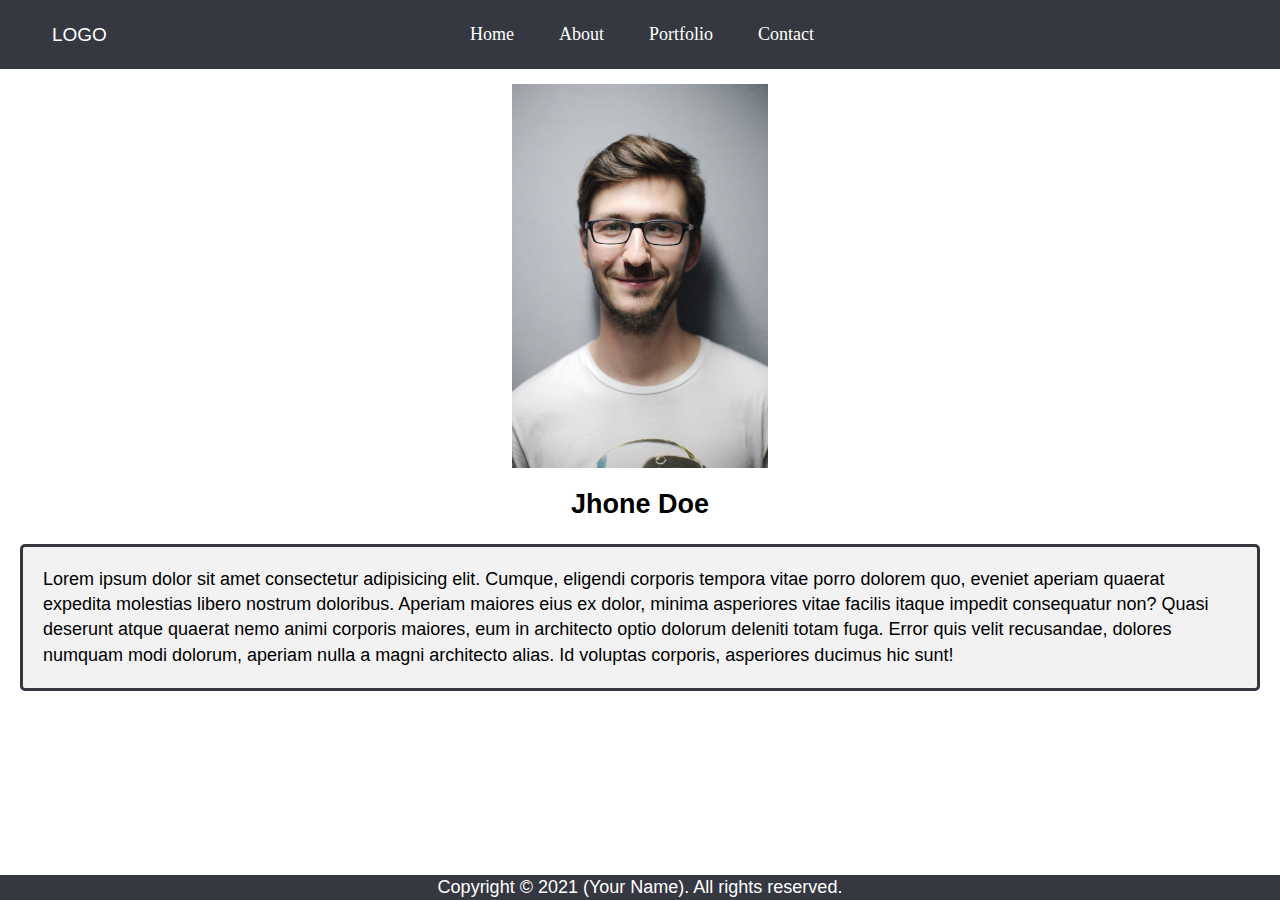
<file: about.html>
<!DOCTYPE html>
<html lang="en">
<head>
    <meta charset="UTF-8">
    <meta http-equiv="X-UA-Compatible" content="IE=edge">
    <meta name="viewport" content="width=device-width, initial-scale=1.0">
    <link rel="stylesheet" href="style.css">
    <title>Portfolio</title>
</head>
<body>
    <div id="rc_logo">
        <a href="#home" title="Logo">LOGO</a> <!-- Swap this placeholder out for your logo image -->
        </div>  
        <div class="rc_nav" id="centered_nav">
        <a href="index.html" title="Home">Home</a>
        <a href="about.html" title="About">About</a>
        <a href="portfolio.html" title="Portfolio">Portfolio</a>
        <a href="Contact.html" title="Contact">Contact</a>
        <a href="javascript:void(0);" title="Menu" style="font-size:18px;" class="icon" onclick="myFunction()">&#9776;</a>
        </div>
        
        <img src="pexel.jpg" alt="yourphotohere">
        <h2>Jhone Doe</h2>
        <div class="container">
        <p>Lorem ipsum dolor sit amet consectetur adipisicing elit. Cumque, eligendi corporis tempora vitae porro dolorem quo, eveniet aperiam quaerat expedita molestias libero nostrum doloribus. Aperiam maiores eius ex dolor, minima asperiores vitae facilis itaque impedit consequatur non? Quasi deserunt atque quaerat nemo animi corporis maiores, eum in architecto optio dolorum deleniti totam fuga. Error quis velit recusandae, dolores numquam modi dolorum, aperiam nulla a magni architecto alias. Id voluptas corporis, asperiores ducimus hic sunt!
        </p>    
        </div>
        
        <div class="footer">
            <p>Copyright © 2021 (Your Name). All rights reserved.</p>
          </div>
    
<script src="/js/main.js"></script>
</body>
</html>
</file>
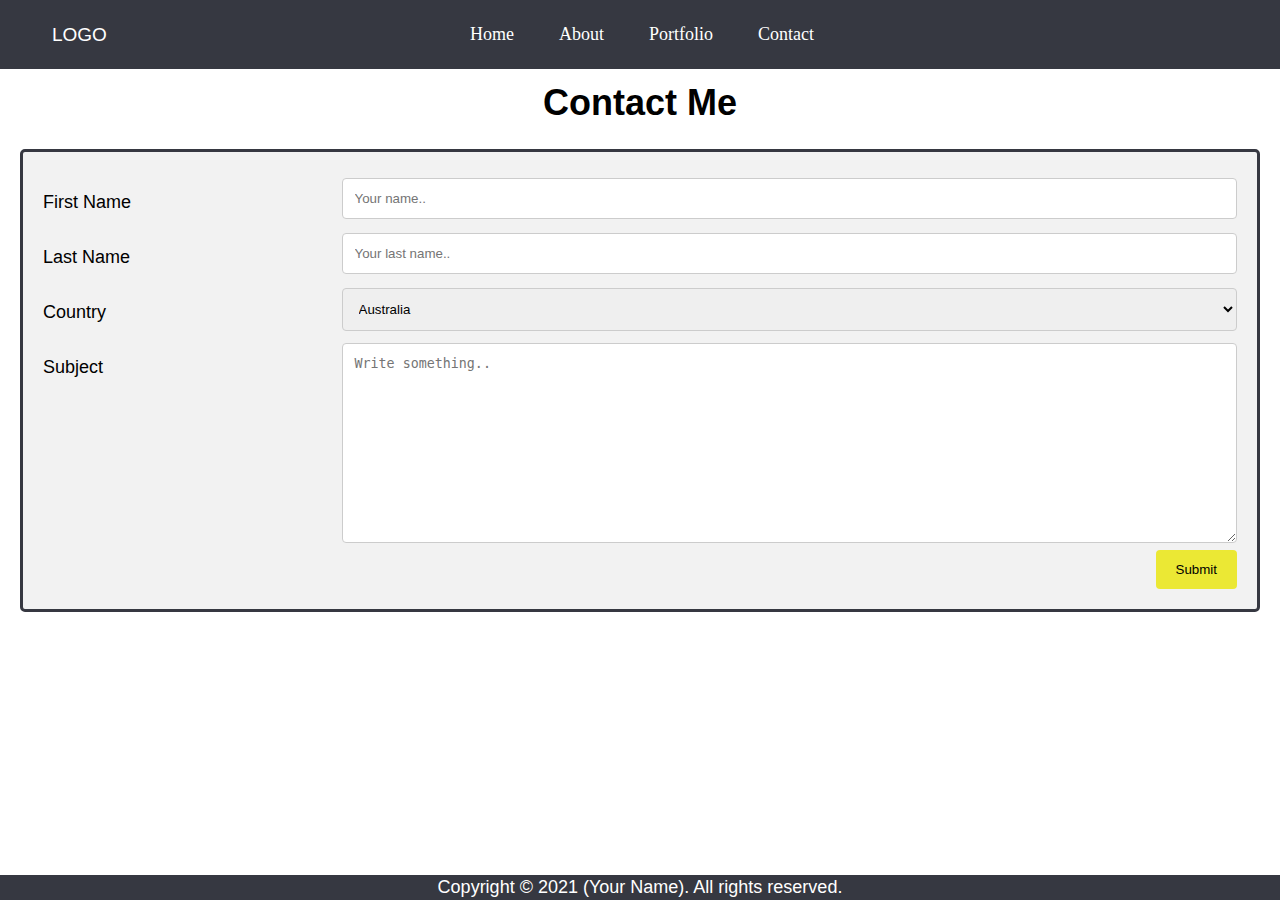
<file: Contact.html>
<!DOCTYPE html>
<html lang="en">
<head>
    <meta charset="UTF-8">
    <meta http-equiv="X-UA-Compatible" content="IE=edge">
    <meta name="viewport" content="width=device-width, initial-scale=1.0">
    <link rel="stylesheet" href="style.css">
    <title>Portfolio</title>
</head>
<body>
    <div id="rc_logo">
        <a href="#home" title="Logo">LOGO</a> <!-- Swap this placeholder out for your logo image -->
        </div>  
        
        <div class="rc_nav" id="centered_nav">
        <a href="index.html" title="Home">Home</a>
        <a href="about.html" title="About">About</a>
        <a href="portfolio.html" title="Portfolio">Portfolio</a>
        <a href="Contact.html" title="Contact">Contact</a>
        <a href="javascript:void(0);" title="Menu" style="font-size:18px;" class="icon" onclick="myFunction()">&#9776;</a>
        </div>

        <div class="cont">
            <h1>Contact Me</h1>
        </div>


        <div class="container">
            <form action="/action_page.php">
              <div class="row">
                <div class="col-25">
                  <label for="fname">First Name</label>
                </div>
                <div class="col-75">
                  <input type="text" id="fname" name="firstname" placeholder="Your name..">
                </div>
              </div>
              <div class="row">
                <div class="col-25">
                  <label for="lname">Last Name</label>
                </div>
                <div class="col-75">
                  <input type="text" id="lname" name="lastname" placeholder="Your last name..">
                </div>
              </div>
              <div class="row">
                <div class="col-25">
                  <label for="country">Country</label>
                </div>
                <div class="col-75">
                  <select id="country" name="country">
                    <option value="australia">Australia</option>
                    <option value="canada">Canada</option>
                    <option value="usa">USA</option>
                  </select>
                </div>
              </div>
              <div class="row">
                <div class="col-25">
                  <label for="subject">Subject</label>
                </div>
                <div class="col-75">
                  <textarea id="subject" name="subject" placeholder="Write something.." style="height:200px"></textarea>
                </div>
              </div>
              <div class="row">
                <input type="submit" value="Submit">
              </div>
            </form>
          </div>
        
          <div class="footer">
            <p>Copyright © 2021 (Your Name). All rights reserved.</p>
          </div>
    
<script src="/js/main.js"></script>
</body>
</html>
</file>
<file: style.css>
@import url('https://fonts.googleapis.com/css2?family=Noto+Sans+Display&display=swap');

*{
    margin: 0;
    padding: 0;
}

*,
  *::before,
  *::after {
    box-sizing: inherit;
  }

html{
  box-sizing: border-box;
  
  /* Set font size for easy rem calculations
   * default document font size = 16px, 1rem = 16px, 100% = 16px
   * (100% / 16px) * 10 = 62.5%, 1rem = 10px, 62.5% = 10px
  */
  font-size: 62.5%;
  scroll-behavior: smooth;
}
body{
  font-family: 'Poppins', sans-serif;
    font-size: 1.8rem; /* 18px */
    font-weight: 400;
    line-height: 1.4;
    
}
#rc_logo {
    left: 30px;
    padding: 22px;
    position: absolute;
    color: #fff;
    font-size: 19px;
    
    text-decoration: none;
   }
   
   #rc_logo a { 
   color: inherit; 
   text-decoration: none;
   } 
   
   .rc_nav {
     overflow: hidden;
     background-color: #363841;
     text-align: center;
     z-index: 6;
   }
   
   .rc_nav a {
    display: inline-block;
    margin-right: -4px;  /* inline-block gap fix */
    color: #fff;
    padding: 22px 22px;
    text-decoration: none;
    font-family: Poppins;
    font-size: 18px;
    -webkit-transition: background 0.3s linear;
    -moz-transition: background 0.3s linear;
    -ms-transition: background 0.3s linear;
    -o-transition: background 0.3s linear;
    transition: background 0.3s linear;
    z-index: 9;
   }
   
   .rc_nav a:hover {
     background-color: #575b69;
     color:  #8e909b;
   }
   
   .rc_nav .icon {
     display: none;
   }
   
   .rc_content {
     text-align: center; 
     padding-left:14px; 
     font-family: Poppins; 
     margin-top: 100px;  
     color: #8e909b;
   }
   
   
   @media screen and (max-width: 820px) {
     .rc_nav a {display: none;}
     .rc_nav a.icon {
       float: right;
       display: block;
       width: 60px;
     }
   }
   
   @media screen and (max-width: 820px) {
     .rc_nav.responsive {position: relative; top: 73px;}
     .rc_nav.responsive .icon {
       position: fixed;
       right: 0;
       top: 0;
     }
     .rc_nav.responsive a {
       float: none;
       display: block;
       text-align: center;
     }
   
 }

img{
  width: 20%;
  display: block;
  margin-left: auto;
  margin-right: auto;
  margin-top: 15px;
}
@media screen and (max-width: 818px) {
  img {
    width: 40%;
    display: block;
    margin-left: auto;
    margin-right: auto;
    margin-top: 15px;
    border-radius: 50%;
    border: solid 3px;
    border-color: black;
  }
}

button{
  display: block;
  margin-left: auto;
  margin-right: auto;
  margin-top: 6%;
  height: 30px;
  background-color: #ebe834;
  width: 200px;
  border-radius: 16px;
  color: black;
  
  
}



@media screen and (max-width: 799px) {
  button {
  display: block;
  margin-left: auto;
  margin-right: auto;
  margin-top: 20%;
  height: 30px;
  background-color: #ebe834;
  width: 200px;
  border-radius: 16px;
  color: black;
  
  }
}

h2{
  text-align: center;
  margin-top: 18px;
}

.container{
  margin-top: 30px;
  margin: 20px;
  border: 3px solid;
  border-color: #363841;
  padding: 7px;

}




.projects-section {
  text-align: center;
  padding: 10rem 2rem;
  background: var(--main-blue);
}

.projects-section-header {
  max-width: 640px;
  margin: 0 auto 6rem auto;
  border-bottom: 0.2rem solid var(--main-white);
}

@media (max-width: 28.75em) {
  .projects-section-header {
    font-size: 4rem;
  }
}

/* "Automagic" image grid using no media queries */
.projects-grid {
  display: grid;
  grid-template-columns: repeat(auto-fit, minmax(320px, 1fr));
  grid-gap: 4rem;
  width: 100%;
  max-width: 1280px;
  margin: 0 auto;
  margin-bottom: 6rem;
}

@media (max-width: 30.625em) {
  .projects-section {
    padding: 6rem 1rem;
  }

  .projects-grid {
    grid-template-columns: 1fr;
  }
}

.project {
  background: var(--main-gray);
  box-shadow: 1px 1px 2px rgba(0, 0, 0, 0.5);
  border-radius: 2px;
}

.code {
  color: var(--main-gray);
  transition: color 0.3s ease-out;
}

.project:hover .code {
  color: #ff7f50;
}

.project-image {
  height: calc(100% - 6.8rem);
  width: 100%;
  object-fit: cover;
}

.project-title {
  font-size: 2rem;
  padding: 2rem 0.5rem;
}

.btn {
  display: inline-block;
  padding: 1rem 2rem;
  border-radius: 2px;
}

.btn-show-all {
  font-size: 2rem;
  background: var(--main-gray);
  transition: background 0.3s ease-out;
}

.btn-show-all:hover {
  background: var(--main-red);
}

.btn-show-all:hover > i {
  transform: translateX(2px);
}

.btn-show-all > i {
  margin-left: 10px;
  transform: translateX(0);
  transition: transform 0.3s ease-out;
}


input[type=text], select, textarea {
  width: 100%;
  padding: 12px;
  border: 1px solid #ccc;
  border-radius: 4px;
  resize: vertical;
}

label {
  padding: 12px 12px 12px 0;
  display: inline-block;
}

input[type=submit] {
  background-color: #ebe834;
  color: black;
  padding: 12px 20px;
  border: none;
  border-radius: 4px;
  cursor: pointer;
  float: right;
}

input[type=submit]:hover {
  background-color: #45a049;
}

.container {
  border-radius: 5px;
  background-color: #f2f2f2;
  padding: 20px;
}

.col-25 {
  float: left;
  width: 25%;
  margin-top: 6px;
}

.col-75 {
  float: left;
  width: 75%;
  margin-top: 6px;
}

/* Clear floats after the columns */
.row:after {
  content: "";
  display: table;
  clear: both;
}

/* Responsive layout - when the screen is less than 600px wide, make the two columns stack on top of each other instead of next to each other */
@media screen and (max-width: 600px) {
  .col-25, .col-75, input[type=submit] {
    width: 100%;
    margin-top: 0;
  }
}

.cont{
  text-align: center;
  margin-top: 9px;
}

.footer {
  position: fixed;
  left: 0;
  bottom: 0;
  
  width: 100%;
  background-color: #363841;
  color: white;
  text-align: center;
}
</file>
